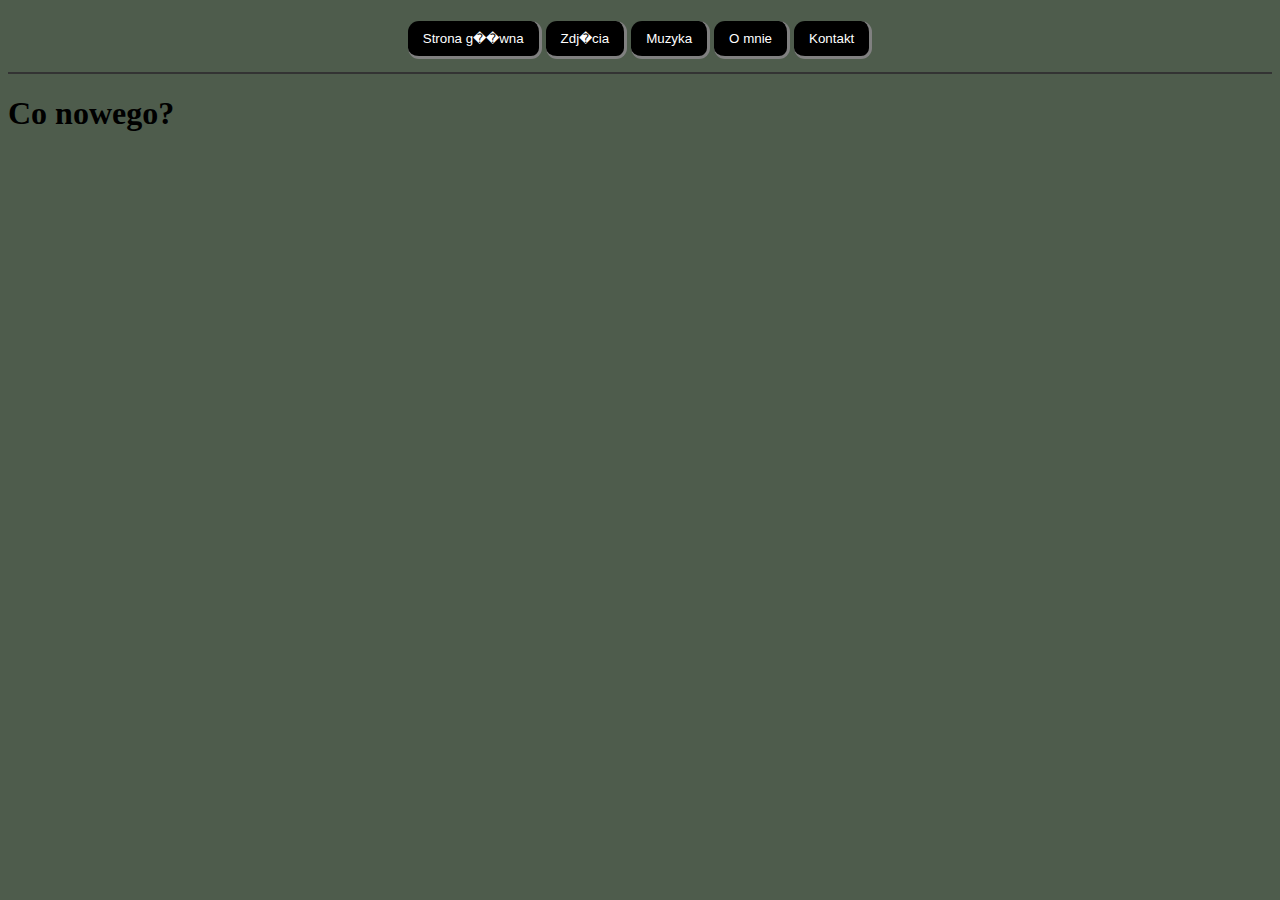
<file: index.html>
<!DOCTYPE HTML PUBLIC "-//W3C//DTD HTML 4.01 Transitional//EN">
<html>
  <head>
  <title>ViciuArt</title>
  <link href="style.css" type="text/css" rel="stylesheet">
  </head>
  <body>
    <div class="menu">
      <table class="table">
        <tr>
          <td><button type="button" class="button">Strona g��wna</button></td>
          <td><a href="./pliki/zdjecia.html"><button type="button" class="button">Zdj�cia</button></a></td>
          <td><button type="button" class="button">Muzyka</button></td>
          <td><button type="button" class="button">O mnie</button></td>
          <td><button type="button" class="button">Kontakt</button></td>
        </tr>
      </table>
    </div>
    <div class="kreska"></div>
    <div class="nowosc">
      <h1>Co nowego?</h1>
    </div>
  </body>
</html>
</file>
<file: style.css>
body{
background-color: #4E5C4C;
}
table{
  margin: auto;
  padding: 10px;
  }
.table a{
  display: block;
  color: #FFF;
  text-decoration: none;
  width: 100%;
}
.button{
background-color: #000;
color: #FFF;
border: none;
border-right: solid #808080;
border-bottom: solid #808080;  
border-radius: 11px; 
padding: 10px 15px;
}
.button:hover{
background-color: #808080;
}

/*.menu td{
  padding: 10px 15px;
  background-color: #000;
  color: #FFF;
  border-bottom: solid #808080;
  border-right: solid #808080;
  border-radius: 11px;
  }
.menu td:hover{
  background-color: #808080
  } */
.kreska{
border-top: solid #333 2px;
}
/*a{
color: #FFF;
text-decoration: none;
} */
.zdjecia{
display: grid;
grid-row-gap: 20px;
grid-template-columns: 1fr 1fr 1fr 1fr;
grid-auto-flow: row;
justify-content: center; 
}
.zdj{
height: auto;
width: 95%;
}
.zdj:active + img.hover{
display: block;
height: 718px;
width: 1280px;
position: fixed;
z-index: 2;
margin: auto;
left: 60px; 
top: 74px;
}
img.hover{
display: none;
}
img.hover:hover{
display: block;
height: 718px;
width: 1280px;
position: fixed;
z-index: 2;
margin: auto;
left: 60px; 
top: 74px;
}
img.hover:active{
display: none;
}
@media only screen and (max-width: 1280px){
	.zdjecia{
display: grid;
grid-row-gap: 20px;
grid-template-columns: 1fr 1fr 1fr;
grid-auto-flow: row;
justify-content: center;
}
}









1000px
</file>
